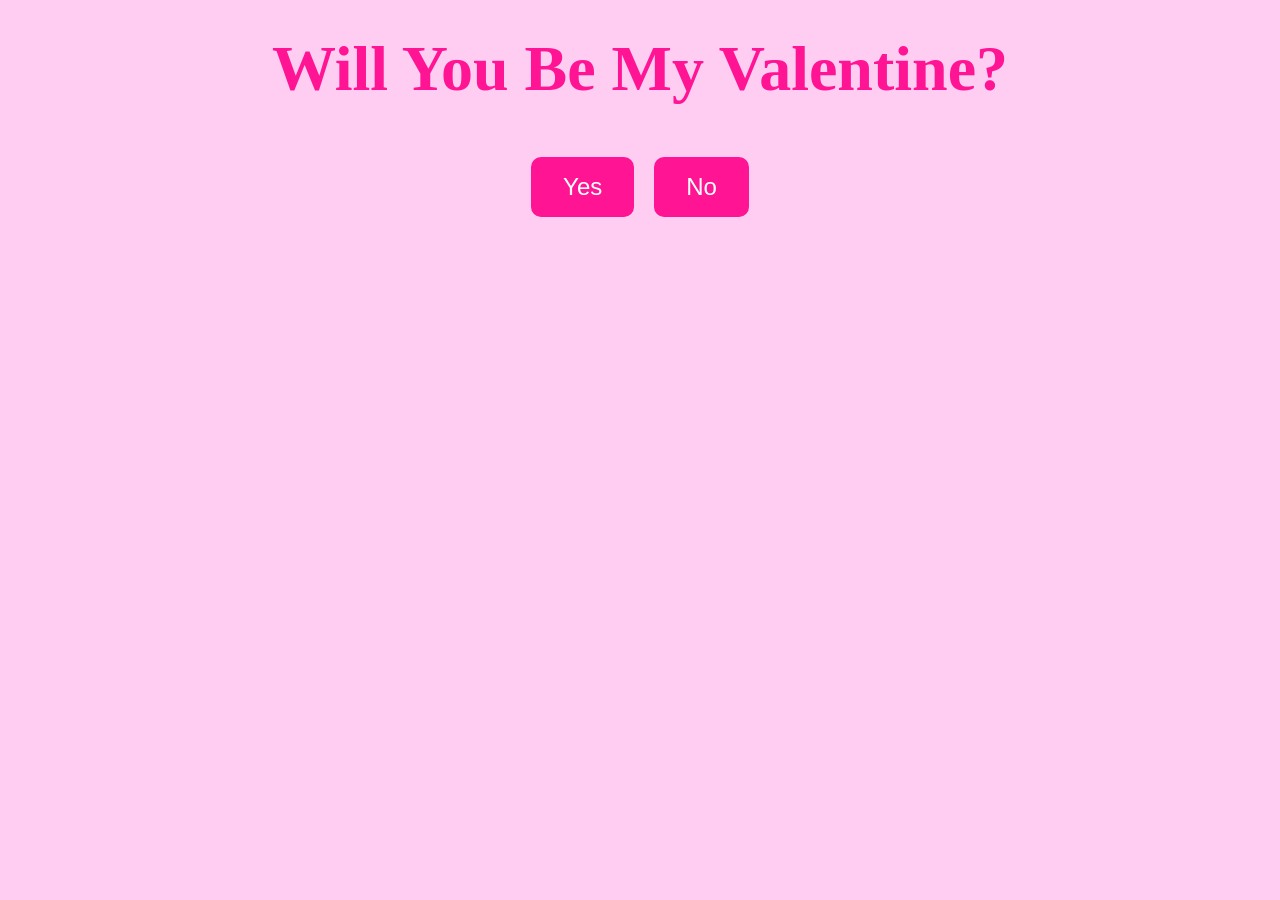
<file: index.html>
<!DOCTYPE html>
<html lang="en">
<head>
  <meta charset="UTF-8">
  <meta name="viewport" content="width=device-width, initial-scale=1.0">
  <script src = "https://ajax.googleapis.com/ajax/libs/jquery/3.6.1/jquery.min.js"></script>
  <title>Will You Be My Valentine?</title>
  <link href = "envelope.css" rel="stylesheet">
  <style>
    body {
      margin: 0;
      padding: 0;
      font-family: 'Great Vibes', cursive;
      background-color: #ffccf2; /* Light pink background */
      color: #ff1493; /* Deep pink text */
      text-align: center;
      overflow: hidden;
    }

    h1 {
      font-size: 4rem;
      margin-top: 2rem;
    }

    p {
        line-height: 1.5;
    }

    .container {
      margin-top: 2rem;
    }

    button {
      padding: 1rem 2rem;
      font-size: 1.5rem;
      background-color: #ff1493;
      color: white;
      border: none;
      border-radius: 10px;
      cursor: pointer;
      margin: 0.5rem;
      transition: background-color 0.3s ease;
    }

    button:hover {
      background-color: #ff69b4;
    }

    .heart {
      position: absolute;
      width: 20px;
      height: 20px;
      background-color: red;
      transform: rotate(-45deg);
      animation: float 5s infinite ease-in-out;
    }

    .heart:before,
    .heart:after {
      content: "";
      position: absolute;
      width: 20px;
      height: 20px;
      background-color: red;
      border-radius: 50%;
    }

    .heart:before {
      top: -10px;
      left: 0;
    }

    .heart:after {
      top: 0;
      left: 10px;
    }

    @keyframes float {
      0%, 100% {
        transform: translateY(0) rotate(-45deg);
      }
      50% {
        transform: translateY(-20px) rotate(-45deg);
      }
    }

    

  

</style>



</head>

<body>
    <h1>Will You Be My Valentine?</h1>
    <div class="container">
      <button id="yesButton">Yes</button>
      <button id="noButton">No</button>
    </div>
    <div id="responseMessage"></div>
    
    <div id = "yesAnswer">
        <div class="envelope-wrapper">
            <div id = "envelope" class = "close">
                <div class = "front flap"></div>
                <div class = "front pocket"></div>
                <div class = "letter">
                    <p class = "WordsLine1"> Hi Bebuj </p>
                    <p class = "WordsLine2"> MY FAV VALENTINE </p>
                    <p class = "WordsLine3"> You mean so much to me </p>
                    <p class = "WordsLine4"> I love YOU </p>
                </div>
                <div class = "hearts">
                    <div class = "heart a1"></div>
                    <div class = "heart a2"></div>
                    <div class = "heart a3"></div>
                </div>
            </div>
        </div>
        <div class = "reset">
            <button id = "open">Open</button>
            <button id = "reset">Reset</button>
        </div>
        <script src="question.js"></script>
        </div>

    <script>
        const yesButton = document.getElementById('yesButton');
        const noButton = document.getElementById('noButton');
        const responseMessage = document.getElementById('responseMessage');
        const envelope = document.getElementById('envelope');
        const letter = document.getElementById('letter');
        const heartsContainer = document.getElementById('heartsContainer');

        const yesAnswer = document.getElementById('yesAnswer');
    
        let noCount = 0;
    
        noButton.addEventListener('click', () => {
          noCount++;
          if (noCount === 1) {
            responseMessage.textContent = "No way you meant that!";
            yesAnswer.style.display = 'none';
          } else if (noCount === 2) {
            responseMessage.textContent = "Now you're hurting my feelings!";
            yesAnswer.style.display = 'none';
          }
        });

        yesButton.addEventListener('click', () => {
            yesAnswer.style.display = 'block';
            responseMessage.textContent = "";
            noCount = 0;
        })



    </script>



    

</body>
</html>
</file>
<file: envelope.css>
#yesAnswer {
    display: none;
}

.envelope-wrapper {
    height: 300px;
}

#envelope {
    position: relative;
    height: 180px;
    width: 280px;
    border-bottom-left-radius: 6px;
    border-bottom-right-radius: 6px;
    margin-left: auto;
    margin-right: auto;
    top: 45%;
    background-color: #FF6863;
    box-shadow: 0 4px 20px black;
}

#envelope.hover {
    cursor: pointer;
}

.front {
    position: absolute;
    width: 0;
    height: 0;
    z-index: 3;
}

.flap {
    border-top: 98px solid #FF6863;
    border-left: 140px solid transparent;
    border-right: 140px solid transparent;
    border-bottom: 82px solid transparent;
    transform-origin: 140px solid transparent;
}

.pocket {
    border-left: 140px solid #FF8BA0;
    border-right: 140px solid #FF8BA0;
    border-bottom: 90px solid #FFA885;
    border-top: 90px solid transparent;
    border-bottom-left-radius: 6px;
    border-bottom-right-radius: 6px;
}

.letter {
    position: relative;
    background-color: white;
    width: 90%;
    height: 90%;
    top: 5%;
    border-radius: 10px;
    box-shadow: 0 2px 26px rgba(0, 0, 6, 12);
    margin-left: auto;
    margin-right: auto;
}

.letter:after {
    content: "";
    position: absolute;
    top: 0;
    bottom: 0;
    left: 0;
    right: 0;
}

.words {
    position: absolute;
    left: 10%;
    width: 80%;
    height: 14%;
    font-size: 15px;
    font-family: Arial, Helvetica, sans-serif;
    color: #ff1493;
}

.open .flap {
    transform: rotateX(180deg);
    transition: transform 0.4s ease, z-index 0.6s;
    z-index: 1;
}

.close .flap {
    transform: rotateX(0deg);
    transition: transform 0.4s 0.6s ease, z-index 1s;
    z-index: 5;
}

.open .letter {
    transform: translateY(-80px);
    transition: transform 0.4s ease, z-index 1s;
    z-index: 1;
}

.close .letter {
    transform: translateY(0);
    transition: transform 0.4s ease, z-index 1s;
    z-index: 1;
}

.hearts {
    position: absolute;
    top: 10%; /* Position the hearts in the middle of the envelope */
    left: 60%;
    transform: translate(-50%, -50%);
    width: 100%;
    height: 100%;
    z-index: 0; /* Ensure hearts are above the envelope */
  }

/* Heart shape styling */
.heart {
    position: absolute;
    width: 20px;
    height: 20px;
    background-color: red;
    transform: rotate(-45deg);
    /* animation: float 5s infinite ease-in-out; */
  }
  
  .heart:before,
  .heart:after {
    content: "";
    position: absolute;
    width: 20px;
    height: 20px;
    background-color: red;
    border-radius: 50%;
  }
  
  .heart:before {
    top: -10px;
    left: 0;
  }
  
  .heart:after {
    top: 0;
    left: 10px;
  }
  
  /* Animation for floating hearts */
  /* @keyframes float {
    0%, 100% {
      transform: translateY(0) rotate(-45deg);
    }
    50% {
      transform: translateY(-20px) rotate(-45deg);
    }
  } */
  
  /* Specific styles for each heart */
  .a1 {
    left: 35%;
    transform: scale(0.6);
    opacity: 1;
    animation: slideUp 4s linear 1, sideSway 2s ease-in-out 4 alternate;
    animation-fill-mode: forwards;
    animation-delay: 0.7s;
  }
  
  .a2 {
    left: 55%;
    transform: scale(1);
    opacity: 1;
    animation: slideUp 5s linear 1, sideSway 4s ease-in-out 2 alternate;
    animation-fill-mode: forwards;
    animation-delay: 0.7s;
  }
  
  .a3 {
    left: 15%;
    transform: scale(0.8);
    opacity: 1;
    animation: slideUp 7s linear 1, sideSway 2s ease-in-out 6 alternate;
    animation-fill-mode: forwards;
    animation-delay: 0.7s;
  }
  
  /* Keyframes for slideUp and sideSway animations */
  @keyframes slideUp {
    0% {
      top: 0;
    }
    100% {
      top: -600px;
    }
  }
  
  @keyframes sideSway {
    0% {
      margin-left: 0px;
    }
    100% {
      margin-left: 50px;
    }
  }

/* .heart {
    position: absolute;
    bottom: 0;
    right: 50%;
}

.heart:before, .heart:after {
    position: absolute;
    content: "";
    background: #d00000;
    width: 50px;
    height: 150px;
    left: 50px;
    top: 0;
    border-radius: 50px 50px 0 0;
    transform: rotate(-45deg);
    transform-origin: 0 100%;
}

.heart:after {
    left: 0;
    transform: rotate(45deg);
    transform-origin: 100% 100%;
}

.close .heart {
    opacity: 0;
    animation: none;
}

.a1 {
    left: 20%;
    transform: scale(0.6);
    opacity: 1;
    animation: slideUp 4s linear 1, sideSway 2s ease-in-out 4 alternate;
    animation-fill-mode: forwards;
    animation-delay: 0.7s;
}

.a2 {
    left: 55%;
    transform: scale(1);
    opacity: 1;
    animation: slideUp 5s linear 1, sideSway 4s ease-in-out 2 alternate;
    animation-fill-mode: forwards;
    animation-delay: 0.7s;
}

.a3 {
    left: 10%;
    transform: scale(0.8);
    opacity: 1;
    animation: slideUp 7s linear 1, sideSway 2s ease-in-out 6 alternate;
    animation-fill-mode: forwards;
    animation-delay: 0.7s;
} */



.reset {
    text-align: center;
}

.reset button {
    margin: 40px;
}
</file>
